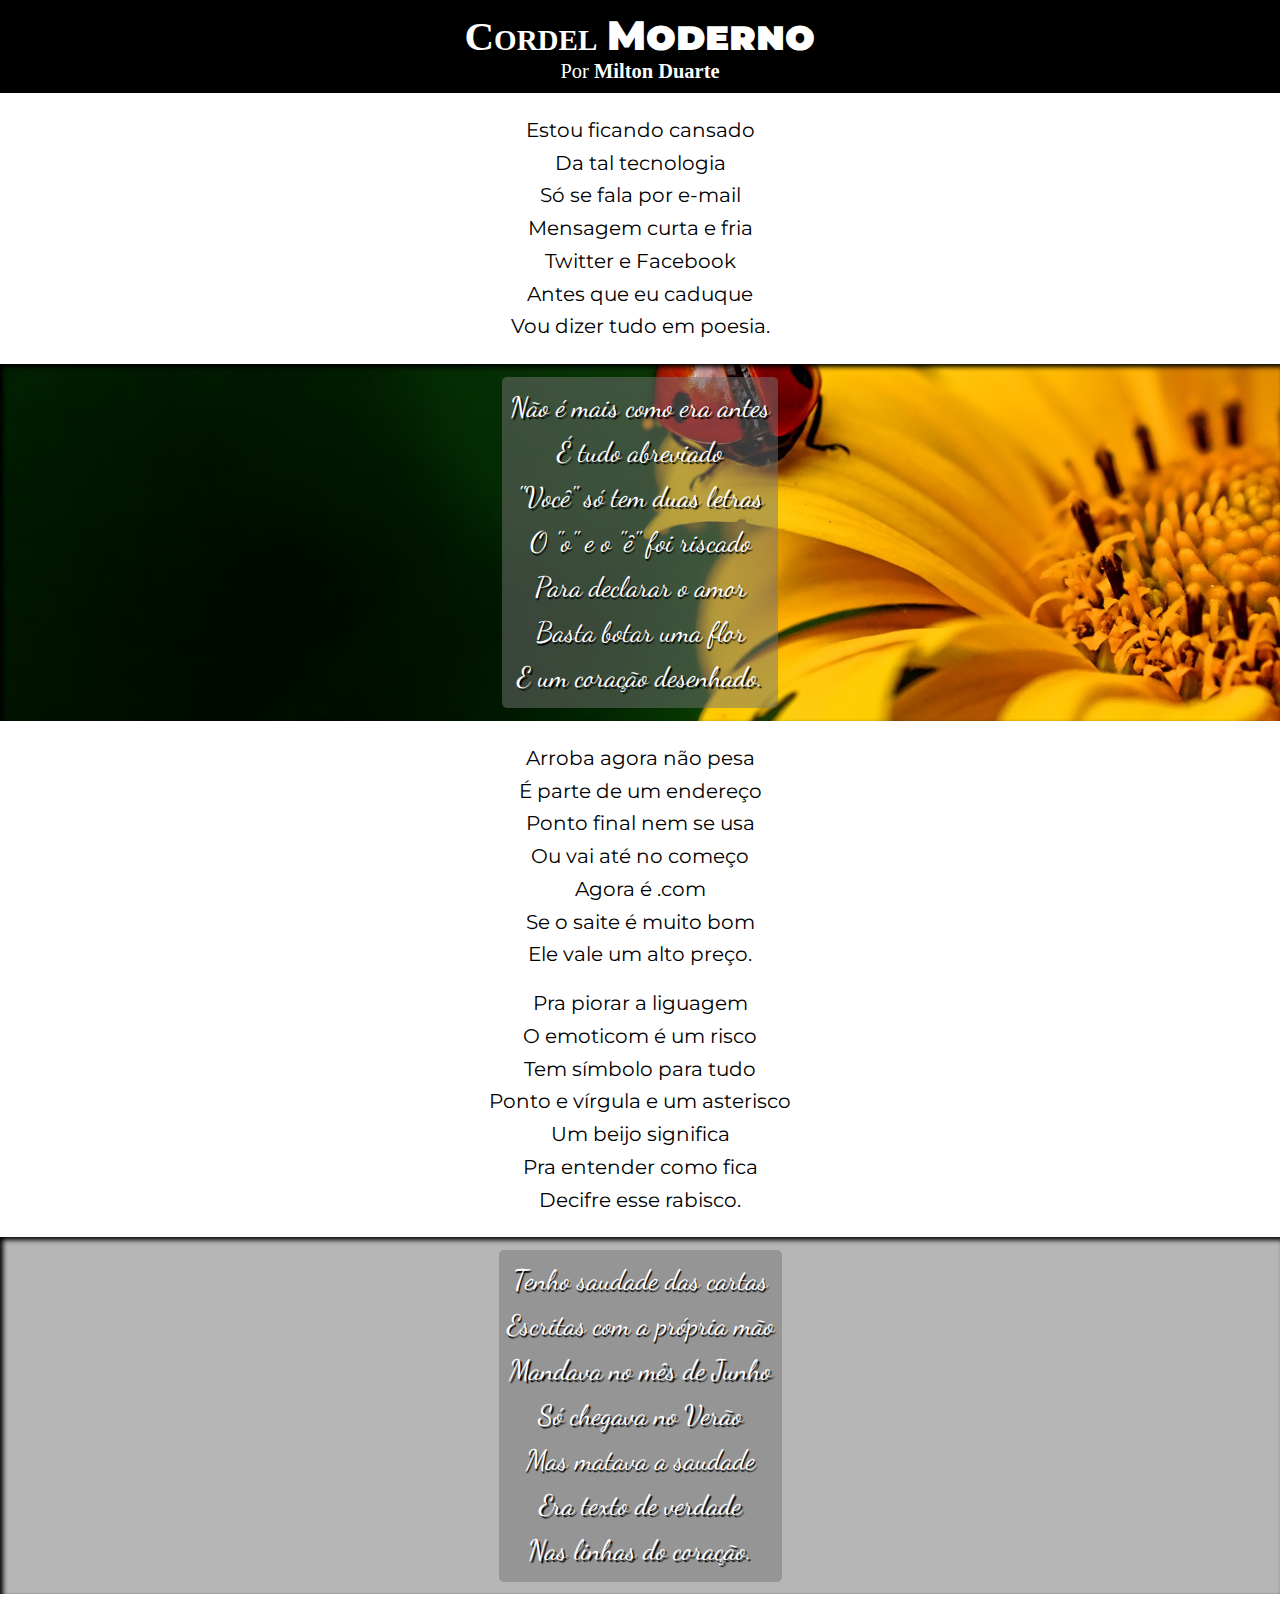
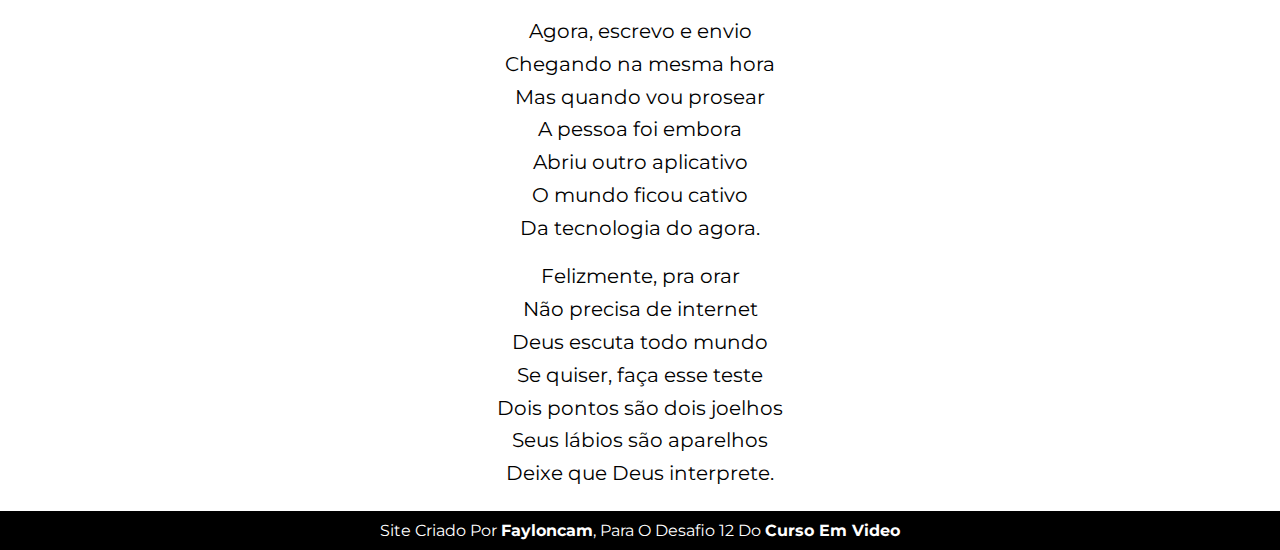
<file: Desafios/d012/index.html>
<!DOCTYPE html>
<html lang="pt-br">
<head>
    <meta charset="UTF-8">
    <meta http-equiv="X-UA-Compatible" content="IE=edge">
    <meta name="viewport" content="width=device-width, initial-scale=1.0">
    <title>Cordel</title>
    <link rel="stylesheet" href="css/style.css">
</head>
<body>
    <header>
        <h1>Cordel <strong>Moderno</strong></h1>
        <p>Por <a href="https://www.recantodasletras.com.br/poesias/3186743">Milton Duarte</a></p>
    </header>

<section class="normal">
    <p>
        Estou ficando cansado <br>
        Da tal tecnologia<br>
        Só se fala por e-mail<br>
        Mensagem curta e fria<br>
        Twitter e Facebook<br>
        Antes que eu caduque<br>
        Vou dizer tudo em poesia.
    </p>
</section>

<section class="image img1">
    <p>
        Não é mais como era antes<br>
        É tudo abreviado<br>
        "Você" só tem duas letras<br>
        O "o" e o "ê" foi riscado<br>
        Para declarar o amor<br>
        Basta botar uma flor<br>
        E um coração desenhado.
    </p>
</section>

<section class="normal">
    <p>
        Arroba agora não pesa<br>
        É parte de um endereço<br>
        Ponto final nem se usa<br>
        Ou vai até no começo<br>
        Agora é .com<br>
        Se o saite é muito bom<br>
        Ele vale um alto preço.
    </p>
    
    <p>
        Pra piorar a liguagem<br>
        O emoticom é um risco<br>
        Tem símbolo para tudo<br>
        Ponto e vírgula e um asterisco<br>
        Um beijo significa<br>
        Pra entender como fica<br>
        Decifre esse rabisco.
    </p>
</section>

<section class="image img2">
    <p>
        Tenho saudade das cartas<br>
        Escritas com a própria mão<br>
        Mandava no mês de Junho<br>
        Só chegava no Verão<br>
        Mas matava a saudade<br>
        Era texto de verdade<br>
        Nas linhas do coração.
    </p>
</section>

<section class="normal">
    <p>
        Agora, escrevo e envio<br>
        Chegando na mesma hora<br>
        Mas quando vou prosear<br>
        A pessoa foi embora<br>
        Abriu outro aplicativo<br>
        O mundo ficou cativo<br>
        Da tecnologia do agora.
    </p>
    
    <p>
        Felizmente, pra orar<br>
        Não precisa de internet<br>
        Deus escuta todo mundo<br>
        Se quiser, faça esse teste<br>
        Dois pontos são dois joelhos<br>
        Seus lábios são aparelhos<br>
        Deixe que Deus interprete.
    </p>
</section>

<footer>
    <p>Site criado por <strong>fayloncam</strong>, para o desafio 12 do <a href="https://www.youtube.com/cursoemvideo">Curso em Video</a></p>
</footer>
</body>
</html>
</file>
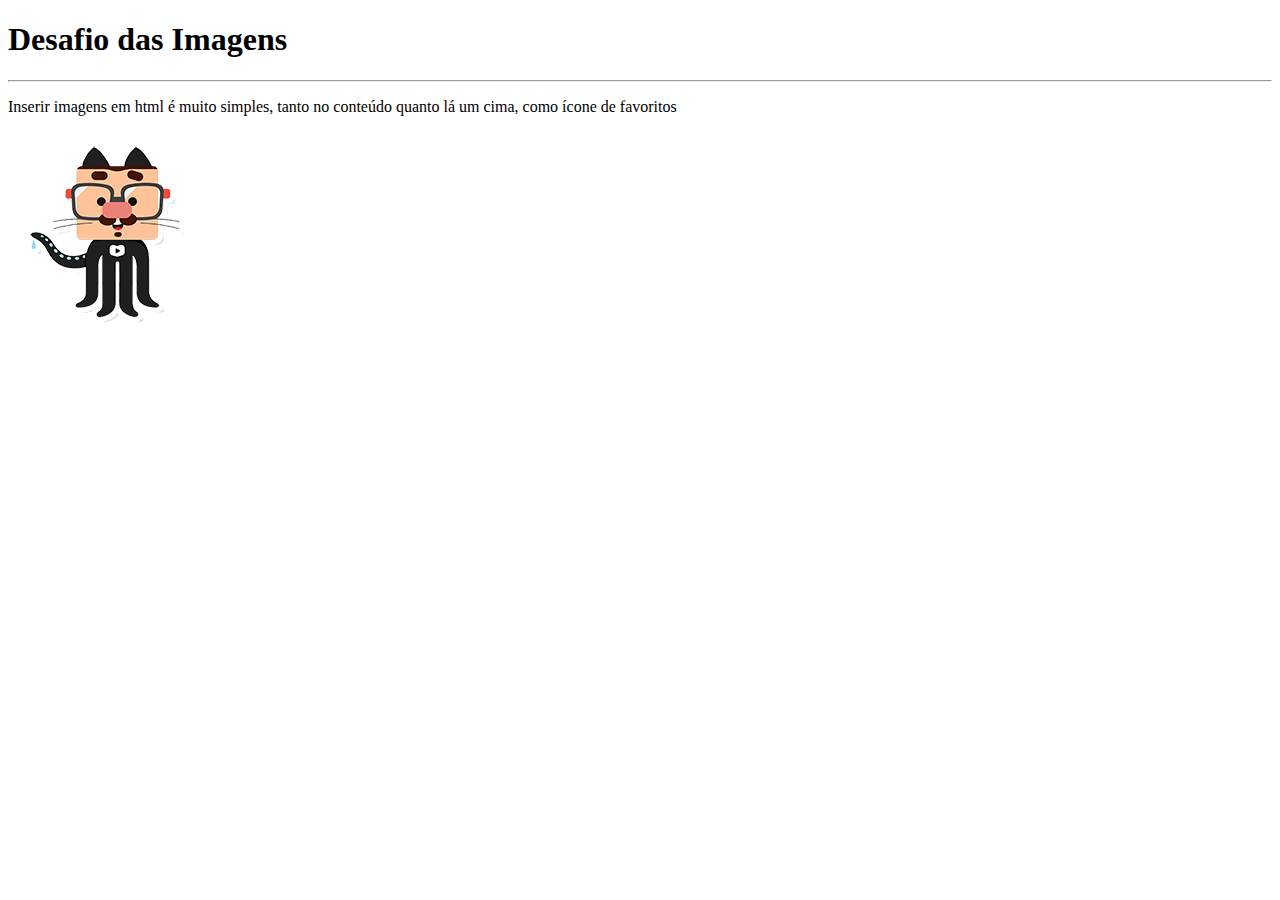
<file: exercicios/Desafios/index.html>
<!DOCTYPE html>
<html lang="en">
<head>
    <meta charset="UTF-8">
    <meta http-equiv="X-UA-Compatible" content="IE=edge">
    <meta name="viewport" content="width=device-width, initial-scale=1.0">
    <link rel="shortcut icon" href="favicon.ico" type="image/x-icon">
    <title>Desafio Imagens</title>
</head>
<body>
    <h1>Desafio das Imagens</h1>
    <hr>
    <p>Inserir imagens em html é muito simples, tanto no conteúdo quanto lá um cima, como ícone de favoritos</p>
    <img src="github-m.png" alt="Polvo Gustavo Guanabara">    
</body>
</html>
</file>
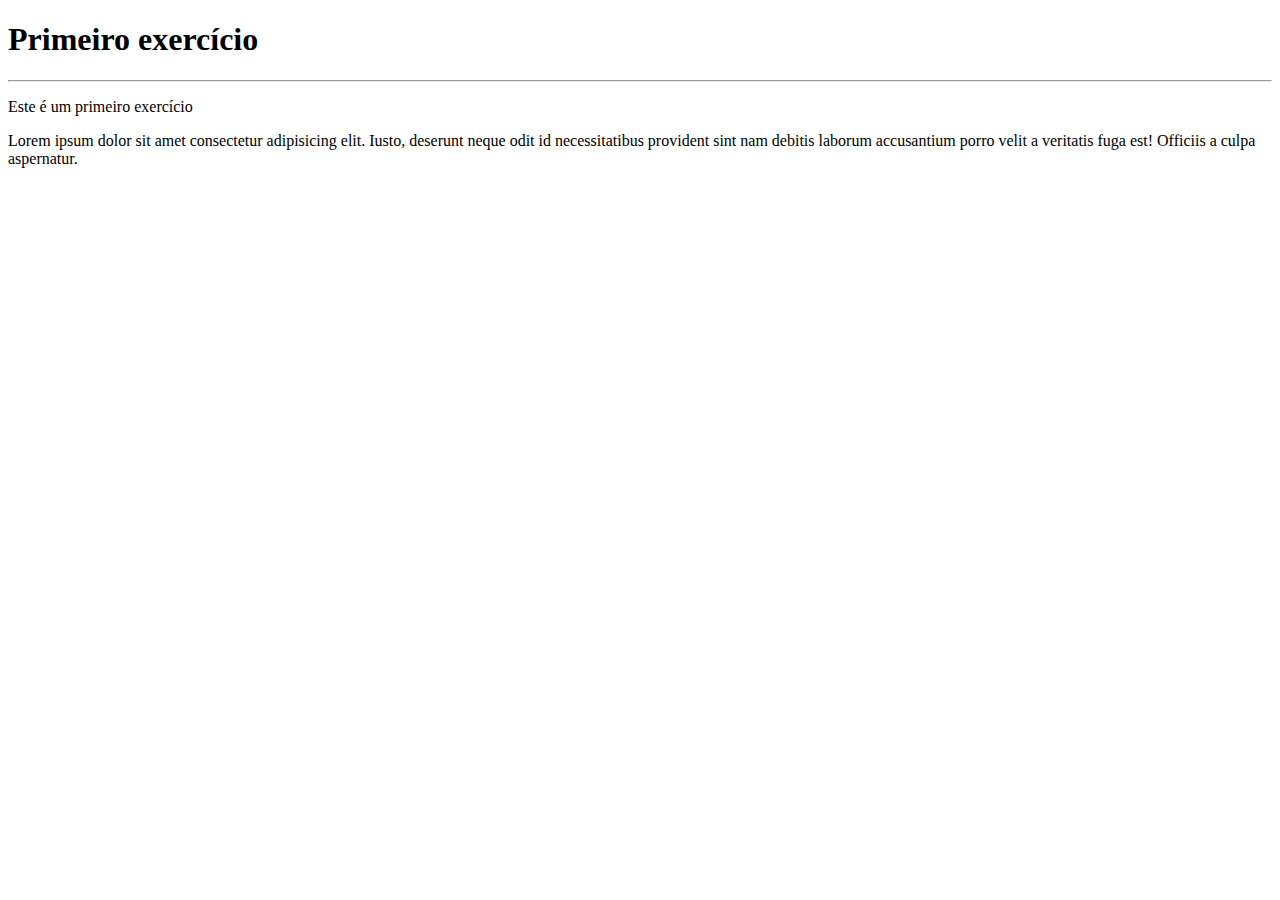
<file: exercicios/ex001/index.html>
<!DOCTYPE html>
<html lang="pt-br">
<head>
    <meta charset="UTF-8">
    <meta http-equiv="X-UA-Compatible" content="IE=edge">
    <meta name="viewport" content="width=device-width, initial-scale=1.0">
    <title>Exercicío 001</title>
</head>
<body>
    <h1>Primeiro exercício</h1>
    <hr>
    <p>Este é um primeiro exercício</p>
    <p>Lorem ipsum dolor sit amet consectetur adipisicing elit. Iusto, deserunt neque odit id necessitatibus provident sint nam debitis laborum accusantium porro velit a veritatis fuga est! Officiis a culpa aspernatur.</p>
</body>
</html>
</file>
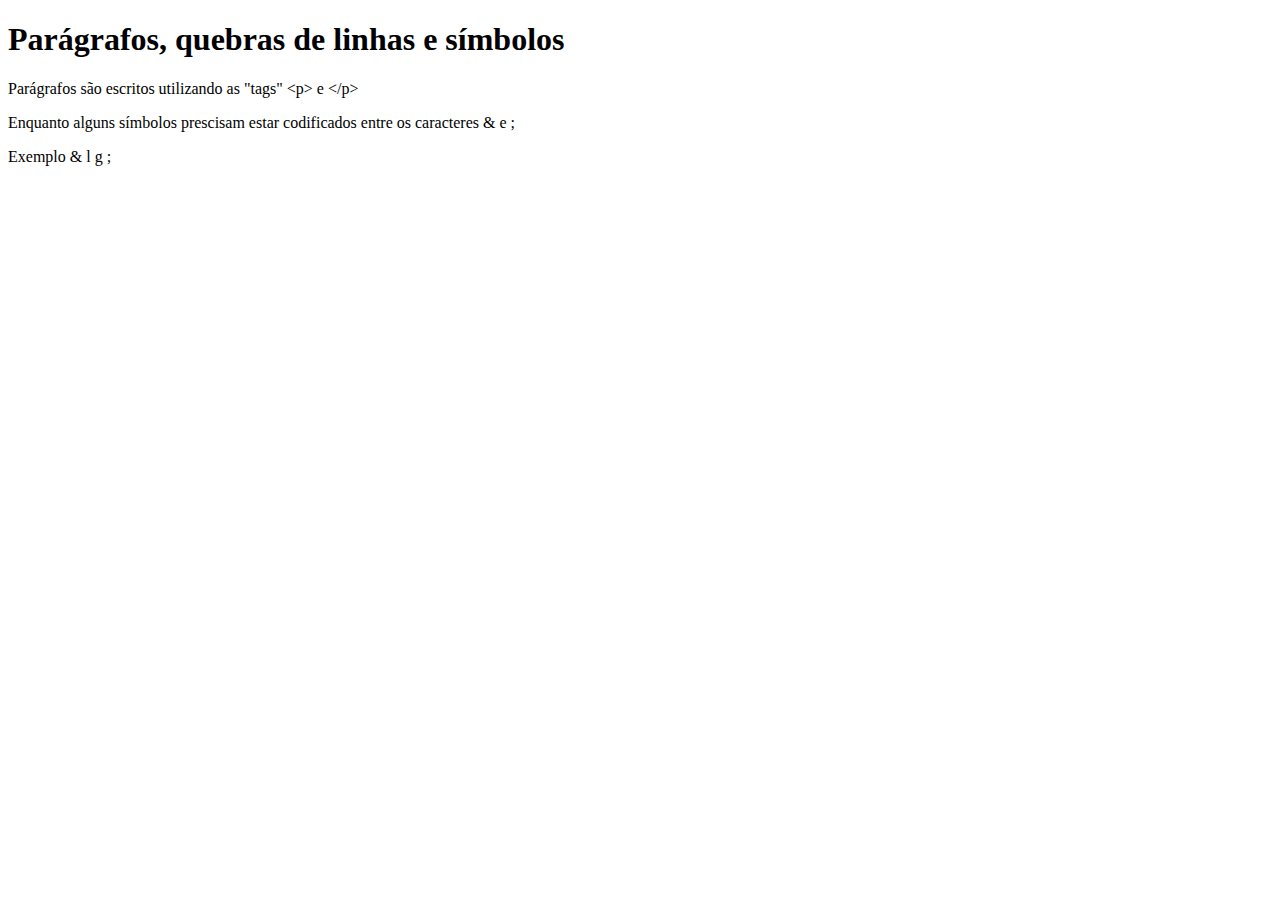
<file: exercicios/ex002/index.html>
<!DOCTYPE html>
<html lang="en">
<head>
    <meta charset="UTF-8">
    <meta http-equiv="X-UA-Compatible" content="IE=edge">
    <meta name="viewport" content="width=device-width, initial-scale=1.0">
    <title>Parágrafos e quebras</title>
</head>
<body>
    <h1>Parágrafos, quebras de linhas e símbolos</h1>
    <p>Parágrafos são escritos utilizando as "tags" &lt;p&gt; e &lt;/p&gt;</p>
    <p>Enquanto alguns símbolos prescisam estar codificados entre os caracteres & e ;</p>
    <p>Exemplo & l g ;</p> 
</body>
</html>
</file>
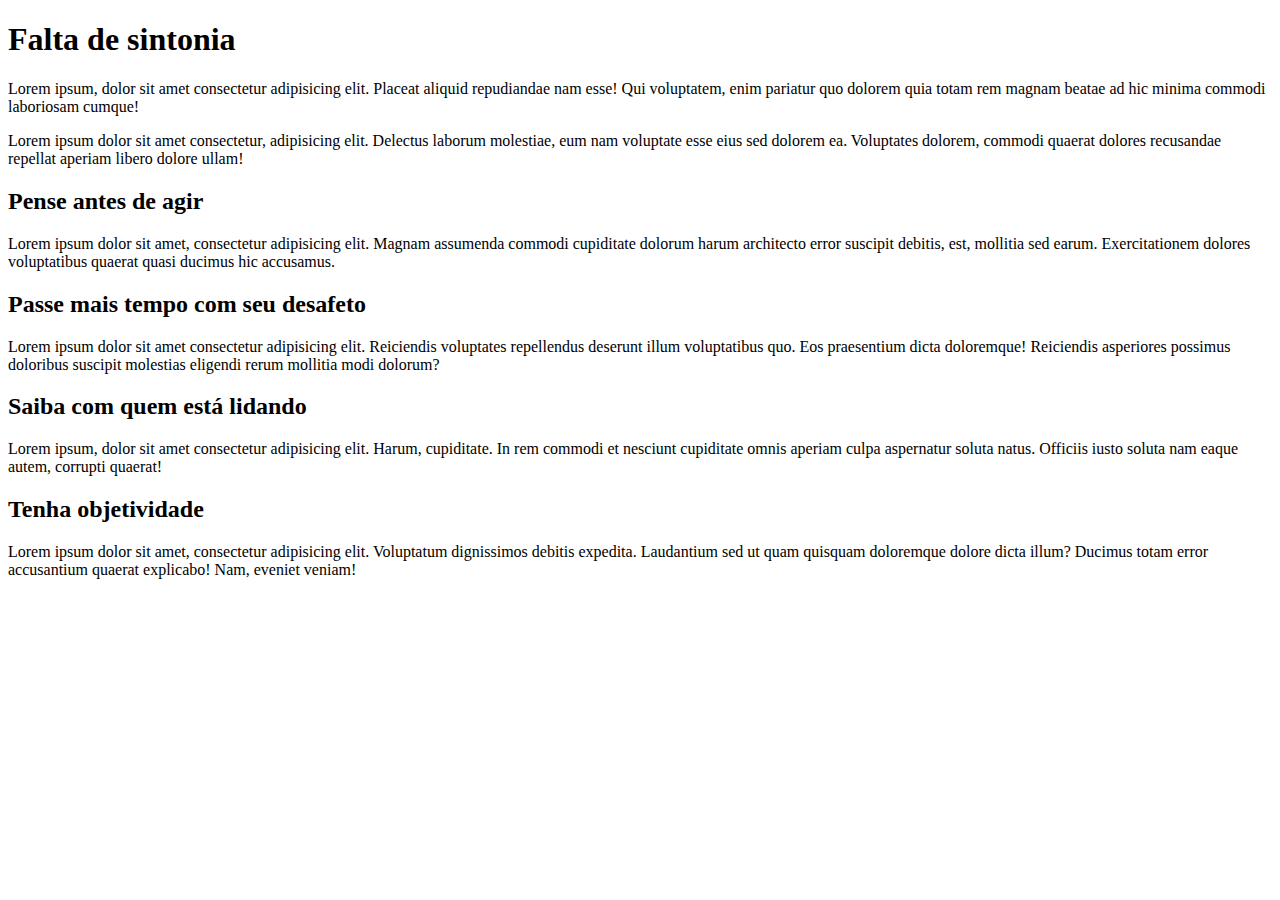
<file: exercicios/ex006/index.html>
<!DOCTYPE html>
<html lang="pt-br">
<head>
    <meta charset="UTF-8">
    <meta http-equiv="X-UA-Compatible" content="IE=edge">
    <meta name="viewport" content="width=device-width, initial-scale=1.0">
    <title>Exercício Titulos e Subtítulos</title>
</head>
<body>
    <h1>Falta de sintonia</h1>
    <p class="destaque">Lorem ipsum, dolor sit amet consectetur adipisicing elit. Placeat aliquid repudiandae nam esse! Qui voluptatem, enim pariatur quo dolorem quia totam rem magnam beatae ad hic minima commodi laboriosam cumque!</p>
    <p>Lorem ipsum dolor sit amet consectetur, adipisicing elit. Delectus laborum molestiae, eum nam voluptate esse eius sed dolorem ea. Voluptates dolorem, commodi quaerat dolores recusandae repellat aperiam libero dolore ullam!</p>
    <h2>Pense antes de agir</h2>
    <p>Lorem ipsum dolor sit amet, consectetur adipisicing elit. Magnam assumenda commodi cupiditate dolorum harum architecto error suscipit debitis, est, mollitia sed earum. Exercitationem dolores voluptatibus quaerat quasi ducimus hic accusamus.</p>
    <h2>Passe mais tempo com seu desafeto</h2>
    <p>Lorem ipsum dolor sit amet consectetur adipisicing elit. Reiciendis voluptates repellendus deserunt illum voluptatibus quo. Eos praesentium dicta doloremque! Reiciendis asperiores possimus doloribus suscipit molestias eligendi rerum mollitia modi dolorum?</p>
    <h2>Saiba com quem está lidando</h2>
    <p>Lorem ipsum, dolor sit amet consectetur adipisicing elit. Harum, cupiditate. In rem commodi et nesciunt cupiditate omnis aperiam culpa aspernatur soluta natus. Officiis iusto soluta nam eaque autem, corrupti quaerat!</p>
    <h2>Tenha objetividade</h2>
    <p>Lorem ipsum dolor sit amet, consectetur adipisicing elit. Voluptatum dignissimos debitis expedita. Laudantium sed ut quam quisquam doloremque dolore dicta illum? Ducimus totam error accusantium quaerat explicabo! Nam, eveniet veniam!</p>
</body>
</html>
</file>
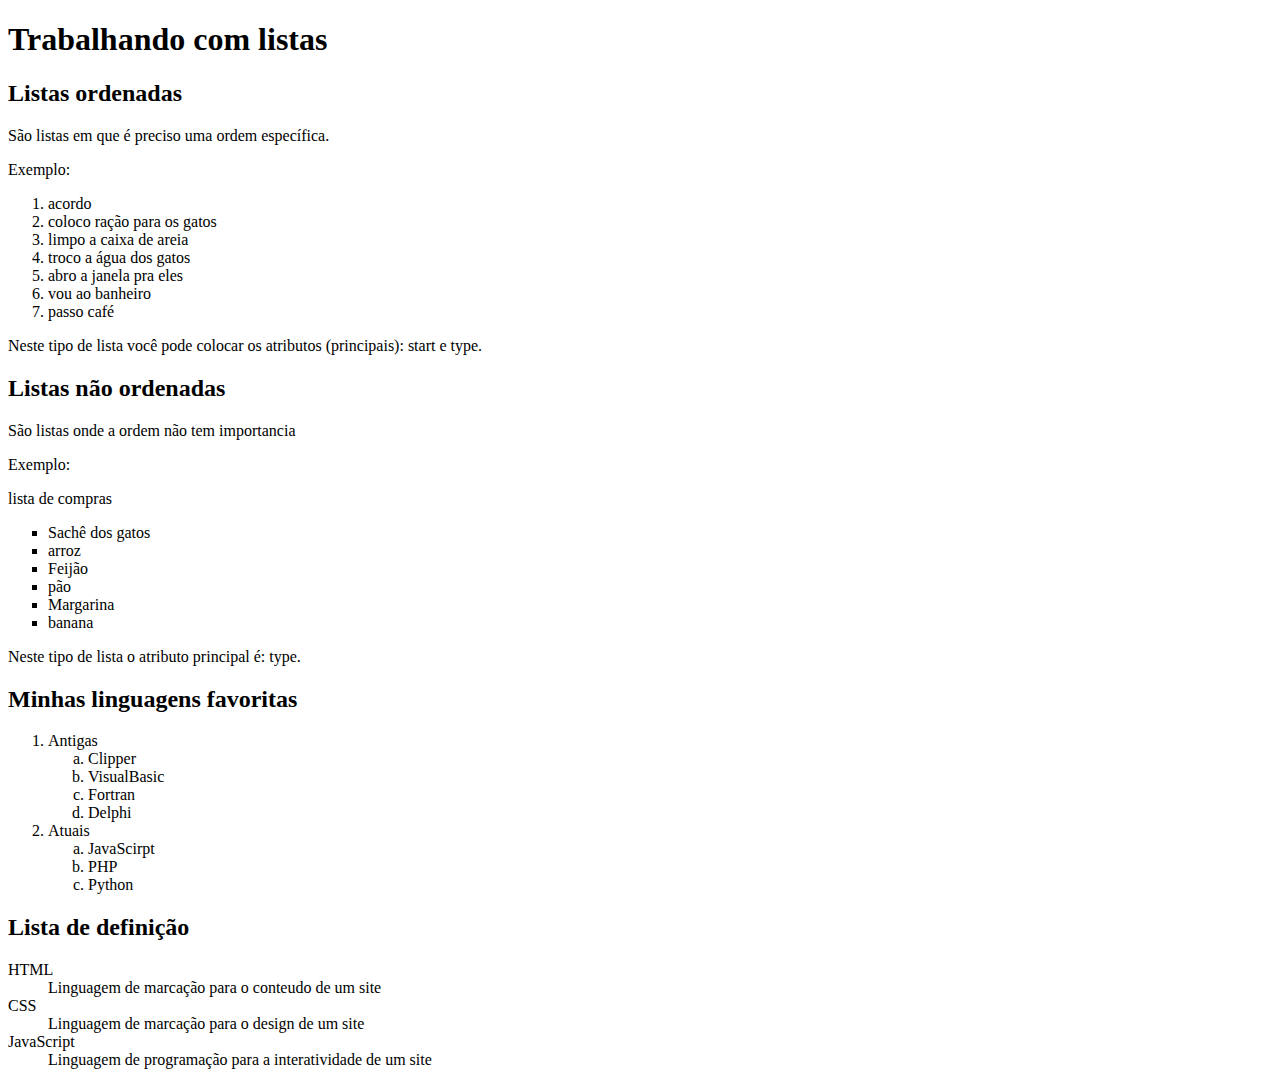
<file: exercicios/ex009/index.html>
<!DOCTYPE html>
<html lang="pt-br">
<head>
    <meta charset="UTF-8">
    <meta http-equiv="X-UA-Compatible" content="IE=edge">
    <meta name="viewport" content="width=device-width, initial-scale=1.0">
    <title>Listas em HTML5</title>
</head>
<body>
    <h1>Trabalhando com listas</h1>
    <h2>Listas ordenadas</h2>
    <p>São listas em que é preciso uma ordem específica.</p>
    <p>Exemplo:</p>
    <ol>
        <li>acordo</li>
        <li>coloco ração para os gatos</li>
        <li>limpo a caixa de areia</li>
        <li>troco a água dos gatos</li>
        <li>abro a janela pra eles</li>
        <li>vou ao banheiro</li>
        <li>passo café</li>
    </ol>
    <p>Neste tipo de lista você pode colocar os atributos (principais): start e type.</p>
    <h2>Listas não ordenadas</h2>
    <p>São listas onde a ordem não tem importancia</p>
    <p>Exemplo:</p>
    <p>lista de compras</p>
    <ul type="square">
        <li>Sachê dos gatos</li>
        <li>arroz</li>
        <li>Feijão</li>
        <li>pão</li>
        <li>Margarina</li>
        <li>banana</li>
    </ul>
    <p>Neste tipo de lista o atributo principal é: type.</p>
    <h2>Minhas linguagens favoritas</h2>
    <OL>
        <li>Antigas</li>
        <ol type="a">
            <li>Clipper</li>
            <li>VisualBasic</li>
            <li>Fortran</li>
            <li>Delphi</li>
        </ol>
        <li>Atuais</li>
        <ol type="a">
            <li>JavaScirpt</li>
            <li>PHP</li>
            <li>Python</li>
        </ol>
    </OL>
    <h2>Lista de definição</h2>
    <dl>
        <dt>HTML</dt>
        <dd>Linguagem de marcação para o conteudo de um site</dd>
        <dt>CSS</dt>    
        <dd>Linguagem de marcação para o design de um site</dd>
        <dt>JavaScript</dt>
        <dd>Linguagem de programação para a interatividade de um site</dd>
    </dl>

</body>
</html>
</file>
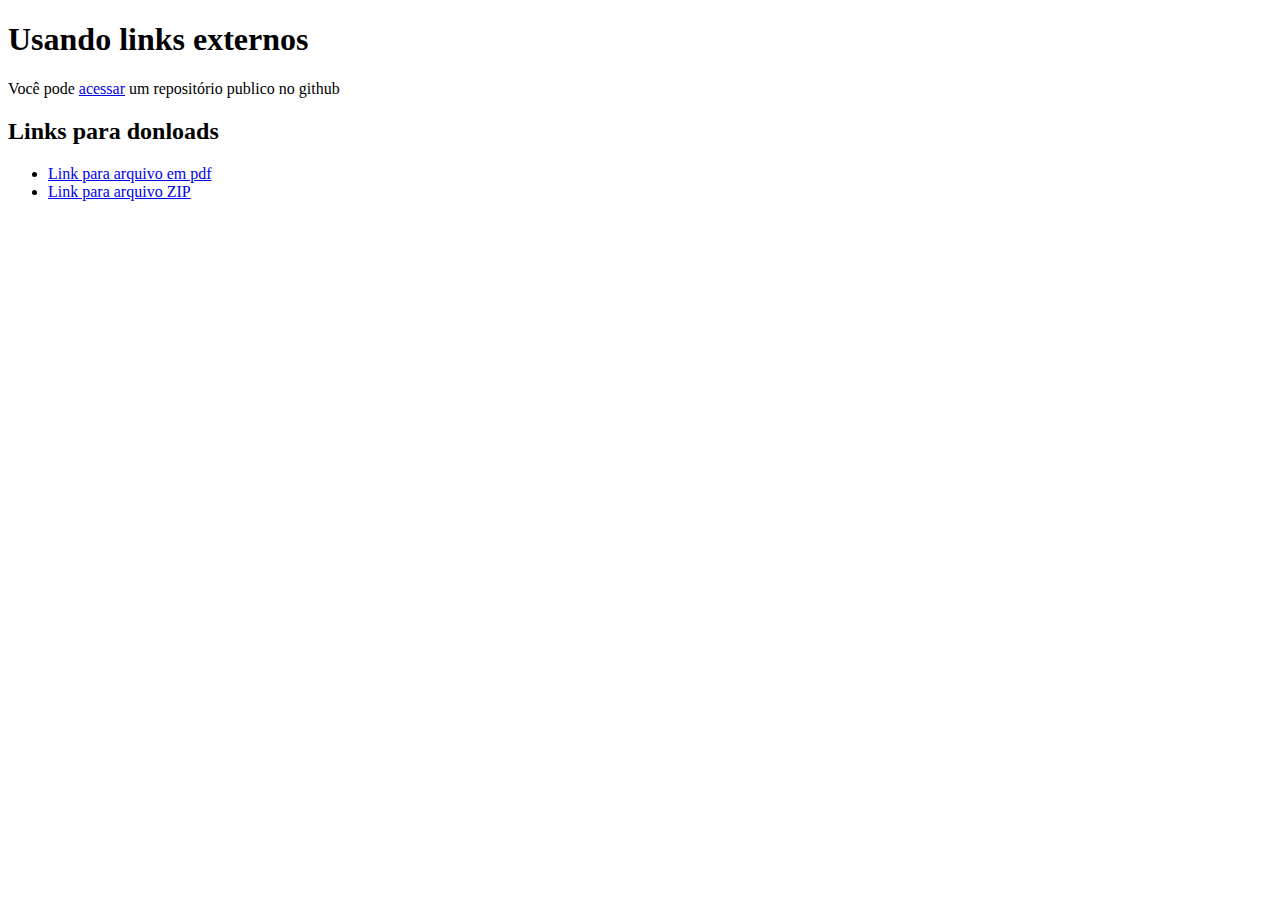
<file: exercicios/ex010/index.html>
<!DOCTYPE html>
<html lang="pt-br">
<head>
    <meta charset="UTF-8">
    <meta http-equiv="X-UA-Compatible" content="IE=edge">
    <meta name="viewport" content="width=device-width, initial-scale=1.0">
    <title>hiperlinks</title>
</head>
<body>
    <h1>Usando links externos</h1>
    <p>Você pode <a href="https://gustavoguanabara.github.io" rel="external" target="_blank">acessar</a> um repositório publico no github</p>
    <h2>Links para donloads</h2>
    <ul>
        <li><a href="#">Link para arquivo em pdf</a></li>
        <li><a href="#">Link para arquivo ZIP</a></li>
    </ul>
</body>
</html>
</file>
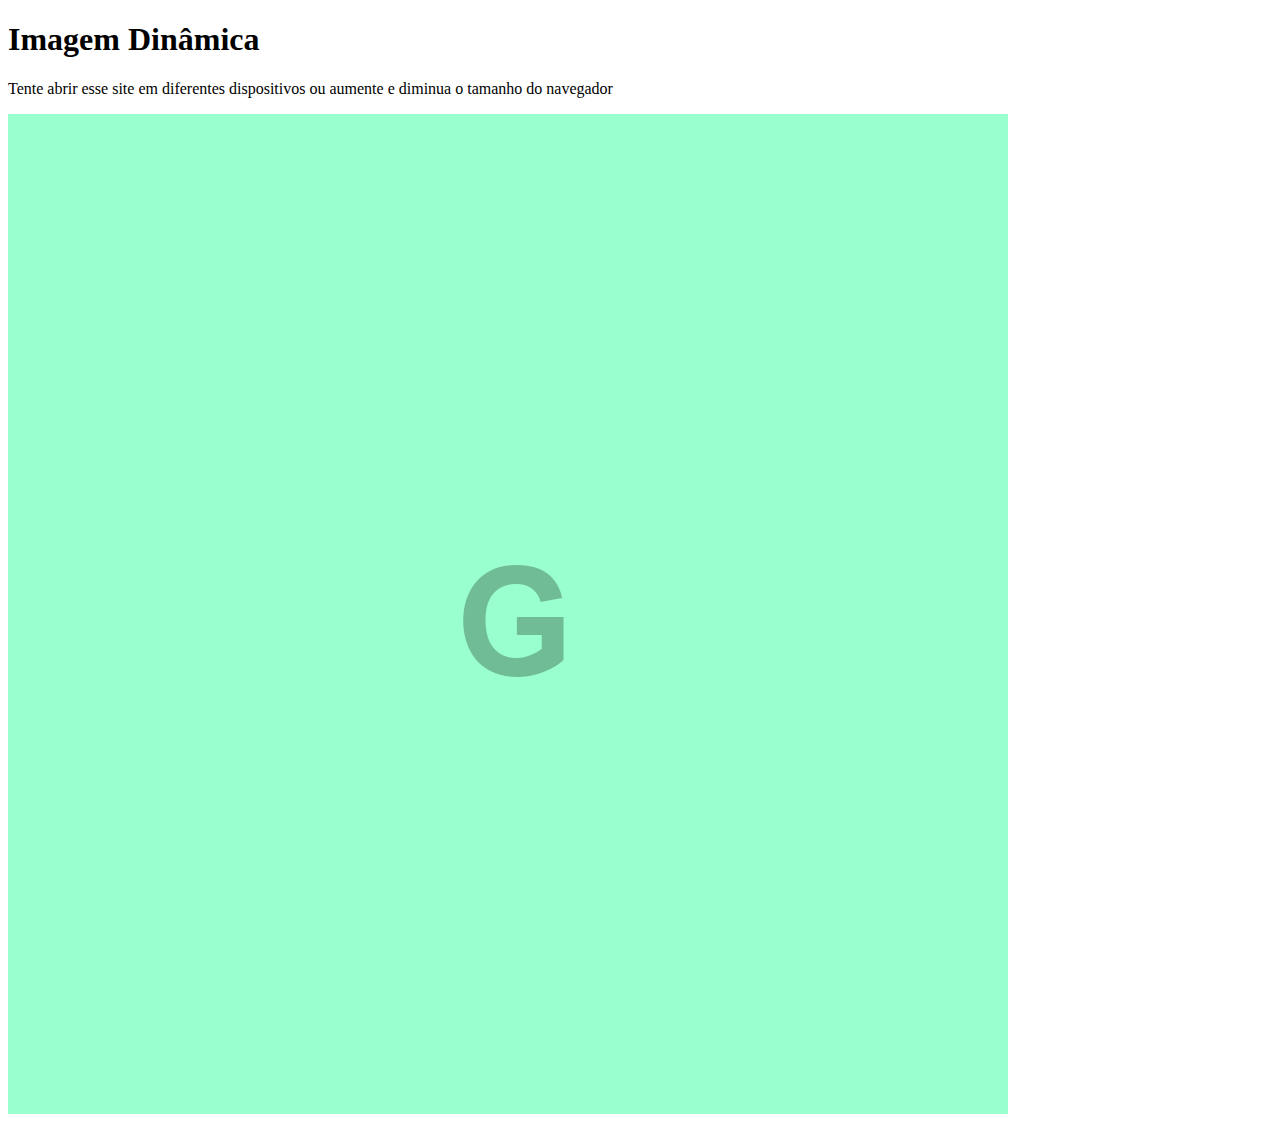
<file: exercicios/ex011/index.html>
<!DOCTYPE html>
<html lang="pt-br">
<head>
    <meta charset="UTF-8">
    <meta http-equiv="X-UA-Compatible" content="IE=edge">
    <meta name="viewport" content="width=device-width, initial-scale=1.0">
    <title>Mídias em HTML5</title>
</head>
<body>
    <h1>Imagem Dinâmica</h1>
    <p>Tente abrir esse site em diferentes dispositivos ou aumente e diminua o tamanho do navegador</p>
    <picture>
        <source media="(max-width: 750px)" srcset="img/foto-p.png" type="image/png">
        <source media="(max-width: 1050px)" srcset="img/foto-m.png" type="image/png">
        <img src="img/foto-g.png" alt="Imagem flexível grande">
    </picture>
</body>
</html>
</file>
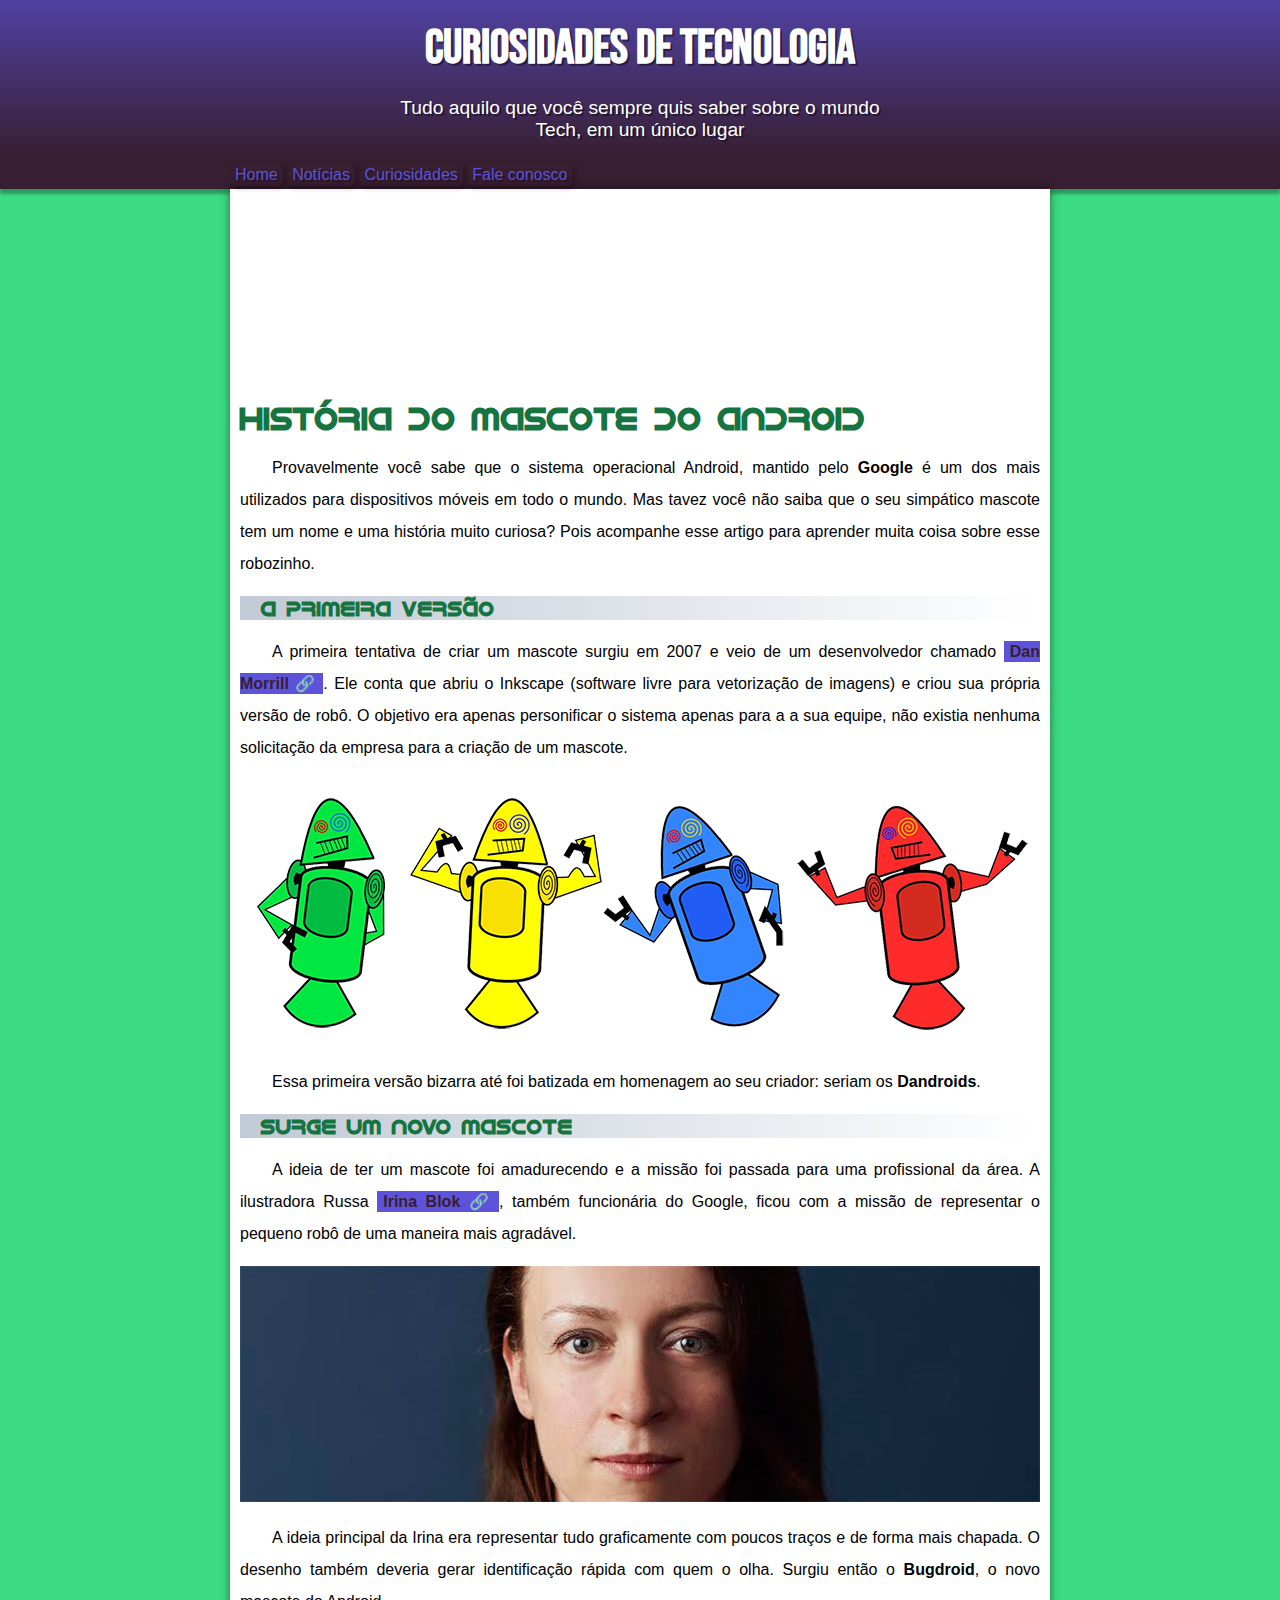
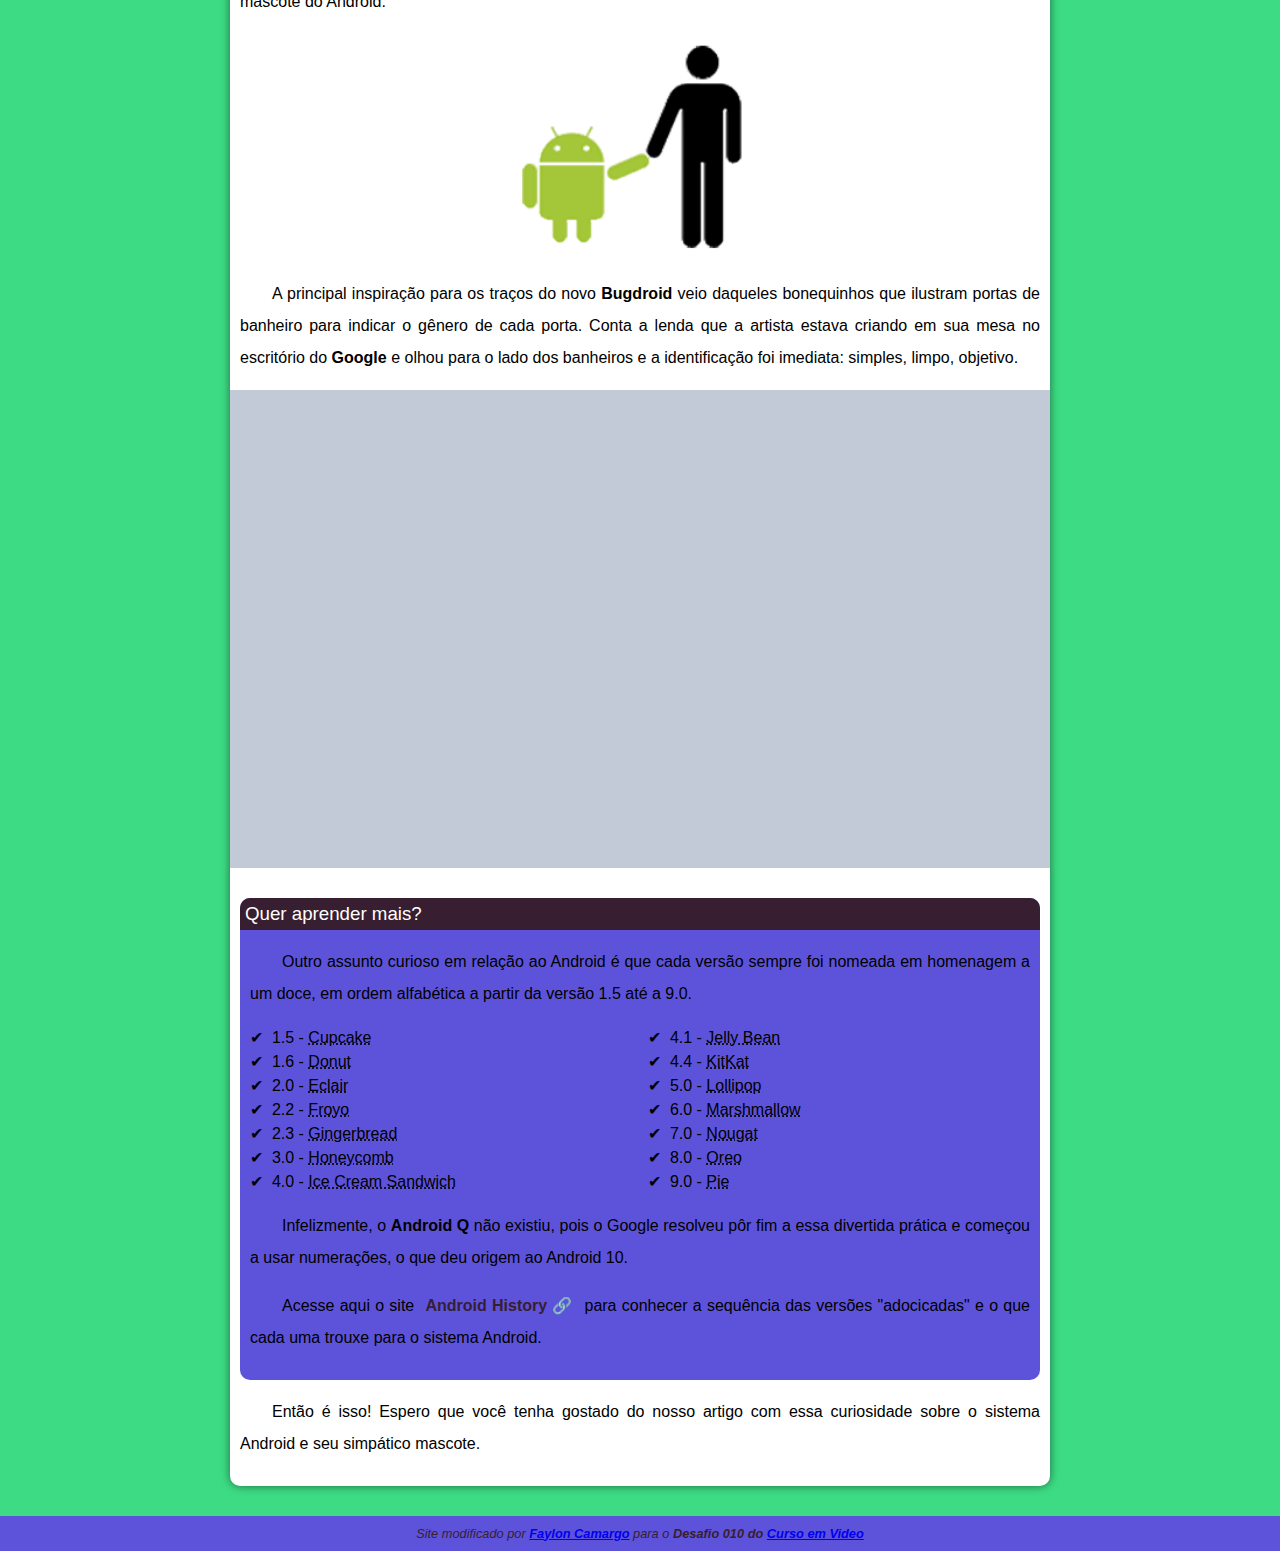
<file: Desafios/d010/desafio010.html>
<!DOCTYPE html>
<html lang="pt-br">
<head>
    <meta charset="UTF-8">
    <meta http-equiv="X-UA-Compatible" content="IE=edge">
    <meta name="viewport" content="width=device-width, initial-scale=1.0">
    <title>Desafio 010</title>
</head>
<link rel="stylesheet" href="estilos/style.css">
<link rel="shortcut icon" href="imagens/favicon.ico" type="image/x-icon">
<body>
    <div id="header">
        <header>
            <h1>CURIOSIDADES DE TECNOLOGIA</h1>
            <P>Tudo aquilo que você sempre quis saber sobre o mundo Tech, em um único lugar</P>
        </header>
        <nav>
            <div>
                <a href="#">Home</a>
                <a href="#">Notícias</a>
                <a href="#">Curiosidades</a>
                <a href="#">Fale conosco</a>
            </div>
        </nav>
    </div>
    <main>
        <article>
            <h1>HISTÓRIA DO MASCOTE DO ANDROID</h1>
            <P>Provavelmente você sabe que o sistema operacional Android, mantido pelo <strong>Google</strong> é um dos mais utilizados para dispositivos móveis em todo o mundo. Mas tavez você não saiba que o seu simpático mascote tem um nome e uma história muito curiosa? Pois acompanhe esse artigo para aprender muita coisa sobre esse robozinho.</P>
            <h2>A primeira versão</h2>
            <p>A primeira tentativa de criar um mascote surgiu em 2007 e veio de um desenvolvedor chamado <a class='externo' href="https://androidcommunity.com/dan-morrill-shows-us-the-android-mascot-that-almost-was-20130103/" target='_blank' rel='nofollow'>Dan Morrill</a>. Ele conta que abriu o Inkscape (software livre para vetorização de imagens) e criou sua própria versão de robô. O objetivo era apenas personificar o sistema apenas para a a sua equipe, não existia nenhuma solicitação da empresa para a criação de um mascote.</p>
            <picture>
                <source media="(max-width: 600px )" srcset="imagens/dan-droids-pq.png" type="image/png">
                <img src="imagens/dan-droids.png" alt="Primeiro mascote do Android">
            </picture>
            <p>Essa primeira versão bizarra até foi batizada em homenagem ao seu criador: seriam os <strong>Dandroids</strong>.</p>
            <h2>Surge um novo mascote</h2>
            <p>A ideia de ter um mascote foi amadurecendo e a missão foi passada para uma profissional da área. A ilustradora Russa <a class="externo" href="https://www.irinablok.com/" target='_blank' rel='external'>Irina Blok</a>, também funcionária do Google, ficou com a missão de representar o pequeno robô de uma maneira mais agradável.</p>
            <picture>
                <source media="(max-width: 600px )" srcset="imagens/irina-blok-pq.jpg" type="image/jpg">
                <img src="imagens/irina-blok.jpg" alt="Rosto de Irina Blok (criadora do robozinho do Android)">
            </picture>
            <p>A ideia principal da Irina era representar tudo graficamente com poucos traços e de forma mais chapada. O desenho também deveria gerar identificação rápida com quem o olha. Surgiu então o <strong>Bugdroid</strong>, o novo mascote do Android.</p>
            <img src="imagens/bugdroid.png" class='pequena' alt="Robo do Android ">
            <p>A principal inspiração para os traços do novo <strong>Bugdroid</strong> veio daqueles bonequinhos que ilustram portas de banheiro para indicar o gênero de cada porta. Conta a lenda que a artista estava criando em sua mesa no escritório do <strong>Google</strong> e olhou para o lado dos banheiros e a identificação foi imediata: simples, limpo, objetivo.</p>
            <div class='video-incorporado'>
                <iframe width="560" height="315" src="https://www.youtube.com/embed/l2UDgpLz20M" title="YouTube video player" frameborder="0" allow="accelerometer; autoplay; clipboard-write; encrypted-media; gyroscope; picture-in-picture" allowfullscreen></iframe>
            </div>
            
            <aside>
                <h3>Quer aprender mais?</h3>
                <p>Outro assunto curioso em relação ao Android é que cada versão sempre foi nomeada em homenagem a um doce, em ordem alfabética a partir da versão 1.5 até a 9.0.</p>
                <ul>
                            <li>1.5 - <abbr title="Bolo no copo">Cupcake</abbr></li>
                            <li>1.6 - <abbr title="Rosquinha">Donut</abbr></li>
                            <li>2.0 - <abbr title="Carolina ou Bomba">Eclair</abbr></li>
                            <li>2.2 - <abbr title="Iogurte congelado">Froyo</abbr></li>
                            <li>2.3 - <abbr title="Biscoito de gengibre">Gingerbread</abbr></li>
                            <li>3.0 - <abbr title="Favo de mel">Honeycomb</abbr></li>
                            <li>4.0 - <abbr title="Sanduíche de sorvete">Ice Cream Sandwich</abbr></li>
                            <li>4.1 - <abbr title="Jujuba">Jelly Bean</abbr></li>
                            <li>4.4 - <abbr title="KitKat">KitKat</abbr></li>
                            <li>5.0 - <abbr title="Pirulito">Lollipop</abbr></li>
                            <li>6.0 - <abbr title="Marshmallow">Marshmallow</abbr></li>
                            <li>7.0 - <abbr title="Torrone">Nougat</abbr></li>
                            <li>8.0 - <abbr title="Bolacha (não é biscoito) Bono">Oreo</abbr></li>
                            <li>9.0 - <abbr title="Torta">Pie</abbr></li>
                </ul>
                <p>Infelizmente, o <strong>Android Q</strong> não existiu, pois o Google resolveu pôr fim a essa divertida prática e começou a usar numerações, o que deu origem ao Android 10.</p>
                <p>Acesse aqui o site <a href="https://www.android.com/intl/en_nz/history/#/marshmallow" target='_blank' rel='external' class="externo">Android History</a> para conhecer a sequência das versões "adocicadas" e o que cada uma trouxe para o sistema Android.</p>
            </aside>
            
            <p>Então é isso! Espero que você tenha gostado do nosso artigo com essa curiosidade sobre o sistema Android e seu simpático mascote.</p>

        </article>
    </main>
        
    <footer>
        <address>Site modificado por <strong><a href="https://www.github.com/fayloncam" target='_blank' rel='external'>Faylon Camargo</a></strong> para o <strong>Desafio 010 do <a href="https://www.youtube.com/c/CursoemV%C3%ADdeo" target="blank" rel='external'>Curso em Video</a></strong></address>
    </footer>
    
</body>
</html>
</file>
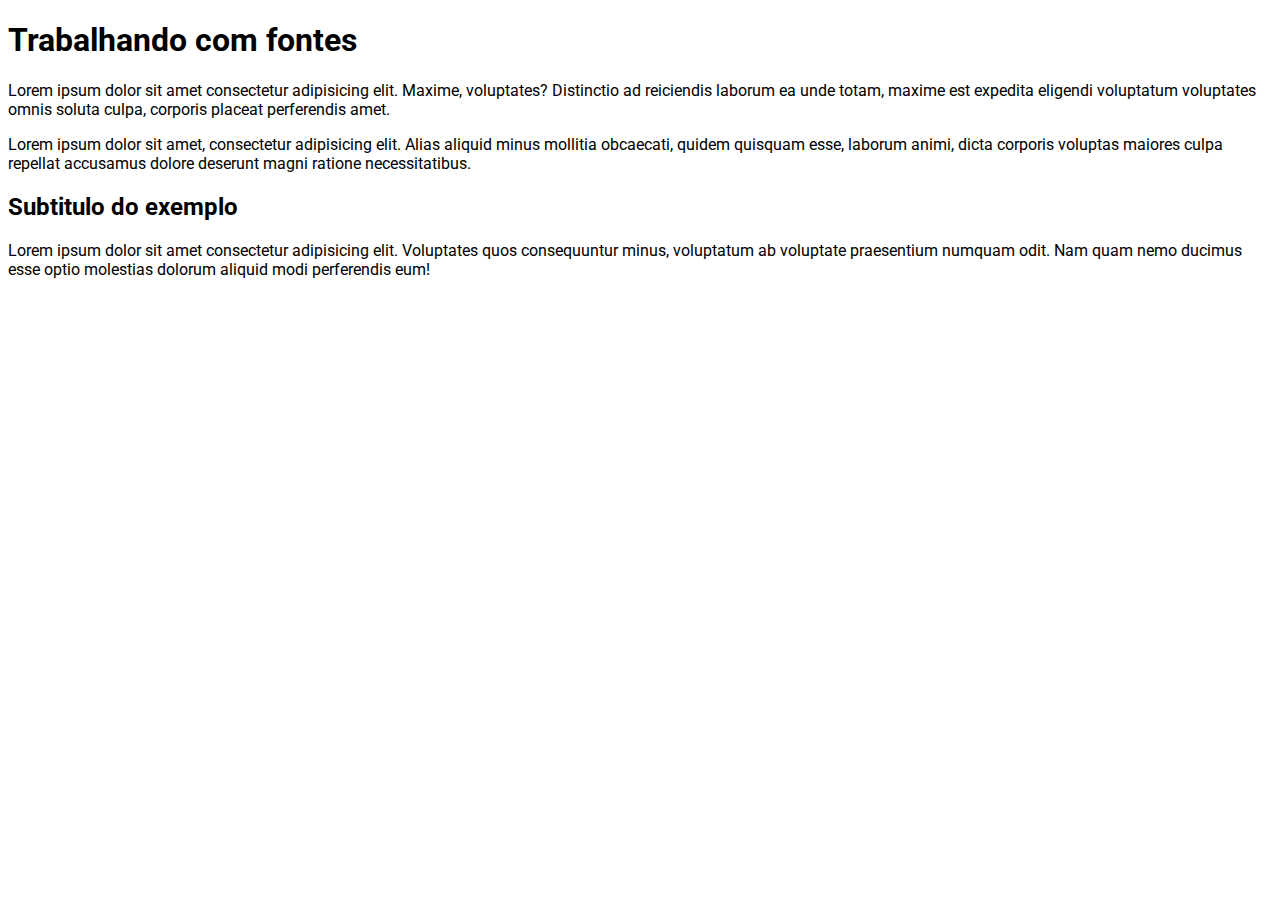
<file: exercicios/ex017/fontes.html>
<!DOCTYPE html>
<html lang="pt-br">
<head>
    <meta charset="UTF-8">
    <meta http-equiv="X-UA-Compatible" content="IE=edge">
    <meta name="viewport" content="width=device-width, initial-scale=1.0">
    <title>Fontes em CSS</title>
    <style>
        @import url('https://fonts.googleapis.com/css2?family=Roboto:ital,wght@0,100;0,300;0,400;0,500;0,700;0,900;1,100;1,300;1,400;1,500;1,700;1,900&display=swap');

        body {
            font-family: 'Courier New', Courier, monospace;
            }
        h1, h2 {
            font-family: 'Roboto';
        }
        p {
            font-family: 'Roboto';
        }
        
    </style>
</head>
<body>
    <h1>Trabalhando com fontes</h1>
    <p>Lorem ipsum dolor sit amet consectetur adipisicing elit. Maxime, voluptates? Distinctio ad reiciendis laborum ea unde totam, maxime est expedita eligendi voluptatum voluptates omnis soluta culpa, corporis placeat perferendis amet.</p>
    <p>Lorem ipsum dolor sit amet, consectetur adipisicing elit. Alias aliquid minus mollitia obcaecati, quidem quisquam esse, laborum animi, dicta corporis voluptas maiores culpa repellat accusamus dolore deserunt magni ratione necessitatibus.</p>
    <h2>Subtitulo do exemplo</h2>
    <p>Lorem ipsum dolor sit amet consectetur adipisicing elit. Voluptates quos consequuntur minus, voluptatum ab voluptate praesentium numquam odit. Nam quam nemo ducimus esse optio molestias dolorum aliquid modi perferendis eum!</p>
</body>
</html>
</file>
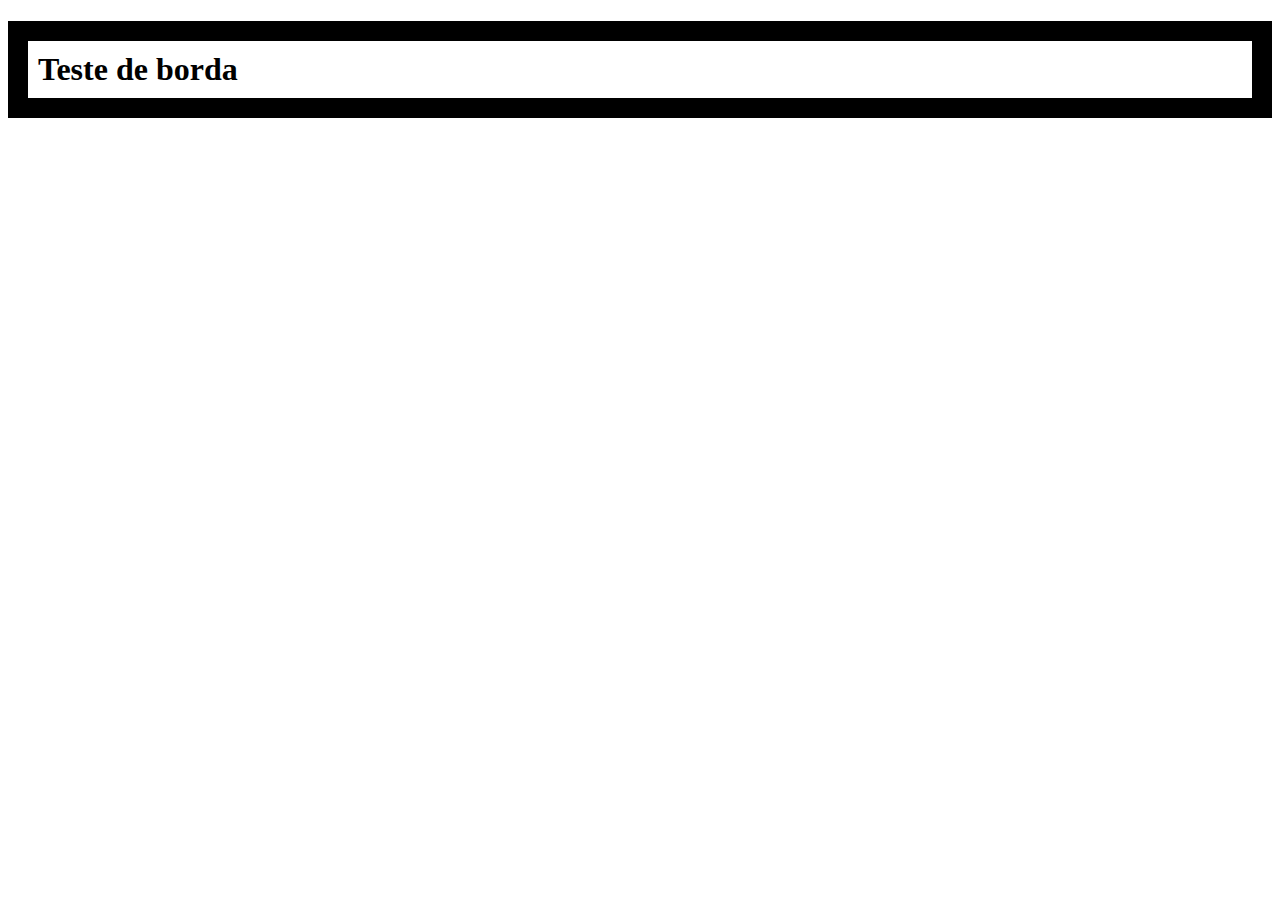
<file: exercicios/ex021/caixa03.html>
<!DOCTYPE html>
<html lang="pt-br">
<head>
    <meta charset="UTF-8">
    <meta http-equiv="X-UA-Compatible" content="IE=edge">
    <meta name="viewport" content="width=device-width, initial-scale=1.0">
    <title>Caixa 03 Bordas personalizadas</title>
    <style>
        h1 {
            border: 20px solid black;
            padding: 10px;

        }
    </style>
</head>
<body>
    <h1>Teste de borda</h1>
    
</body>
</html>
</file>
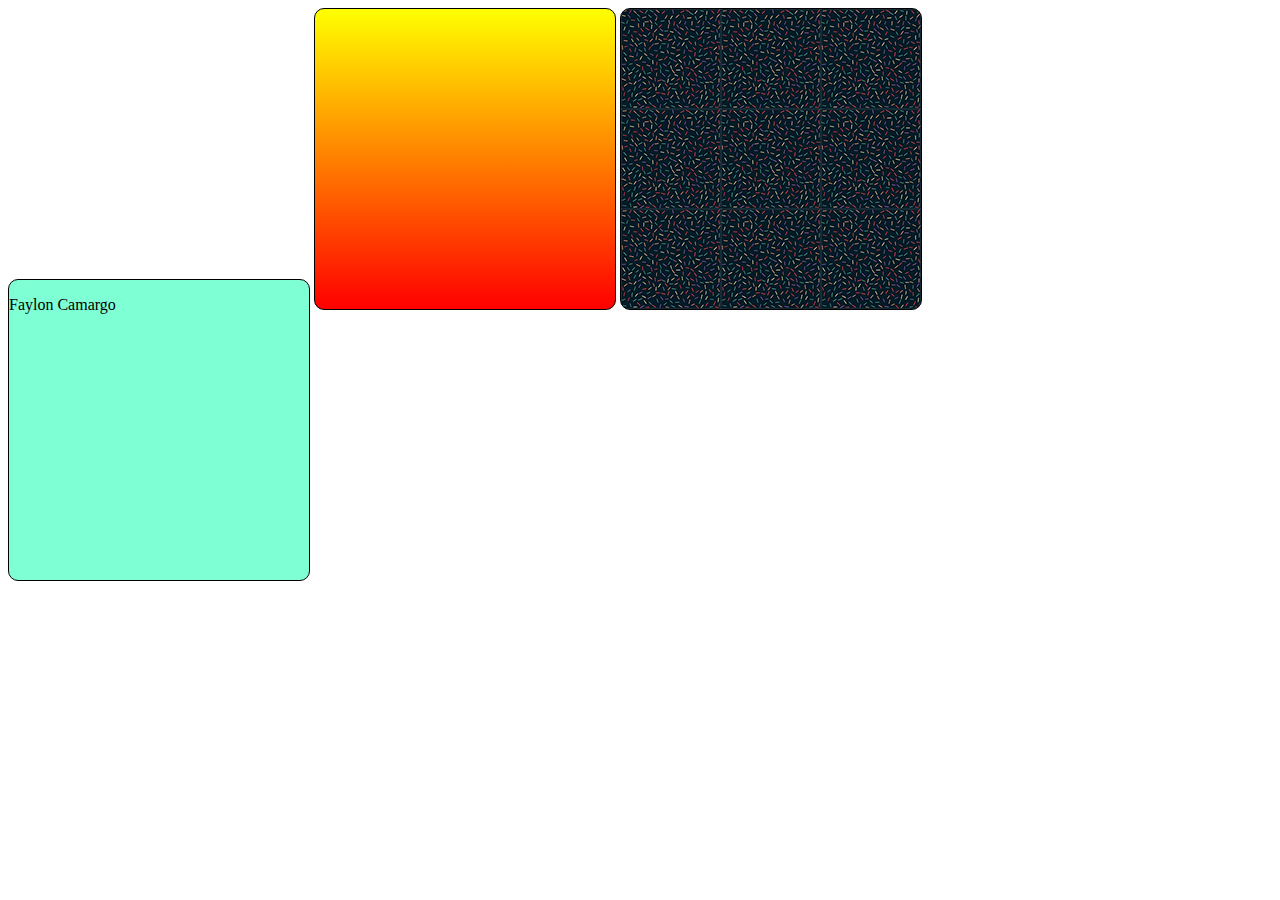
<file: exercicios/ex022/fundo001.html>
<!DOCTYPE html>
<html lang="pt-br">
<head>
    <meta charset="UTF-8">
    <meta http-equiv="X-UA-Compatible" content="IE=edge">
    <meta name="viewport" content="width=device-width, initial-scale=1.0">
    <title>Teste de imagem de fundo</title>
    <style>
        div {
            border: 1px solid black;
            width: 300px;
            height: 300px;
            border-radius: 10px;
            background-color: lightgray;
            display: inline-block;

        }

        div#q1 {
            background-color: aquamarine;
        }

        div#q2 {
            background-image: linear-gradient(to bottom, yellow, red);
        }

        div#q3 {
            background-image: url(imagens/pattern001.png);
        }
    </style>
</head>
<body>
    
    <div class="quadrado" id="q1">
        <p>Faylon Camargo</p>
    </div>
    <div class="quadrado" id="q2">

    </div>
    <div class="quadrado" id="q3">

    </div>
    
</body>
</html>
</file>
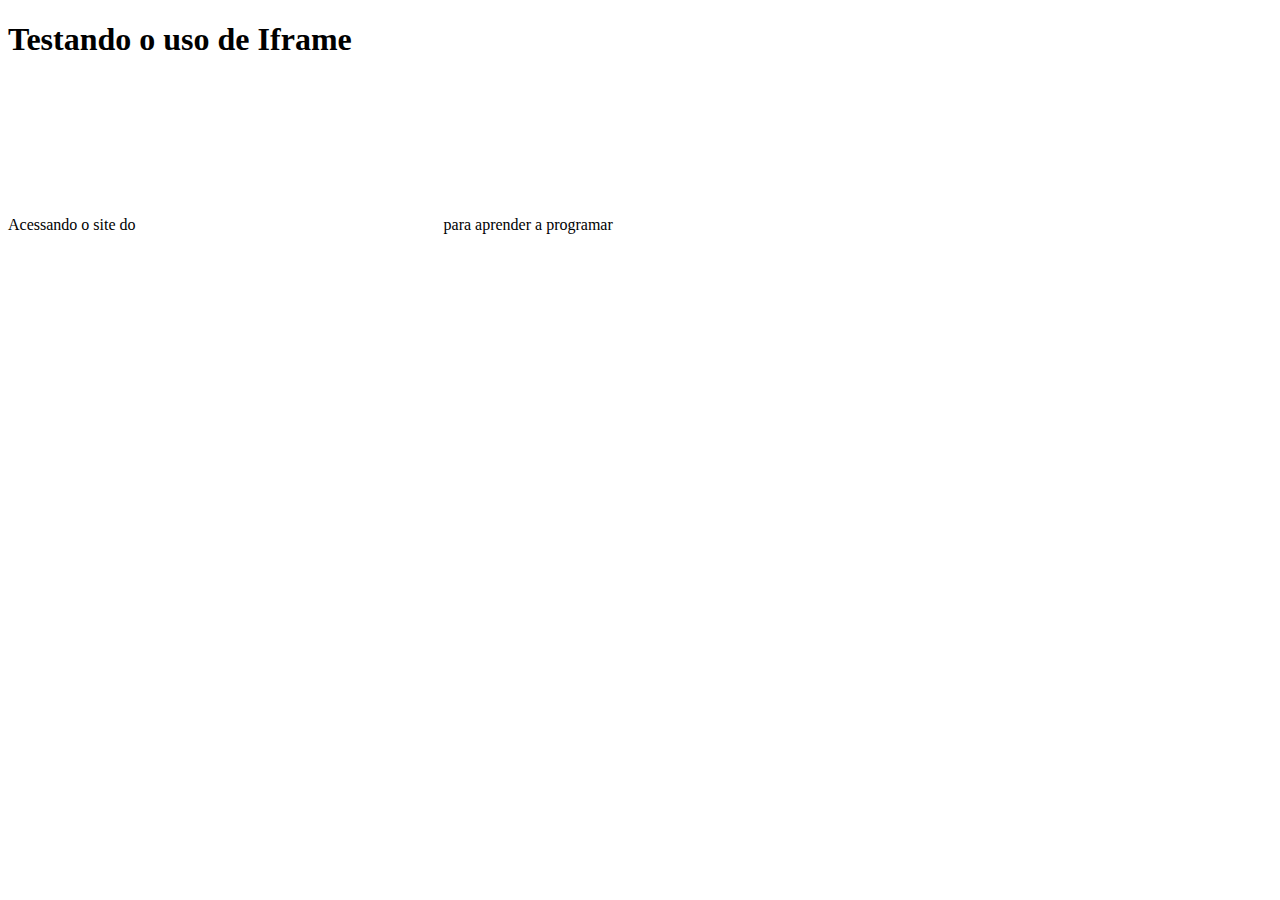
<file: exercicios/ex024/iframe.html>
<!DOCTYPE html>
<html lang="pt-br">
<head>
    <meta charset="UTF-8">
    <meta http-equiv="X-UA-Compatible" content="IE=edge">
    <meta name="viewport" content="width=device-width, initial-scale=1.0">
    <title>Estudos de Iframe</title>
</head>
<body>
    <h1>Testando o uso de Iframe</h1>
    <p>Acessando o site do
    <iframe src="https://" frameborder="0"></iframe>    
    para aprender a programar</p>
</body>
</html>
</file>
<file: Desafios/d012/css/style.css>
@charset "UTF-8";
@import url('https://fonts.googleapis.com/css2?family=Dancing+Script:wght@600&display=swap');
@import url('https://fonts.googleapis.com/css2?family=Montserrat:wght@400;700&display=swap');

* {
    margin: 0%;
    padding: 0%;
}

:root {
    --font1: 'Montserrat', sans-serif;
    --font2: 'Dancing Script', cursive;
    --font3: "Times New Roman", Times, serif;
}

body {
    display: flex;
    flex-direction: column;
    align-items: center;
    justify-content: center;
    font-family: var(--font1);

}

header {
    width: 100vw;
    text-align: center;
    background-color: black;
    font-family: var(--font3);
    color: white;
    padding: 10px;
    font-size: 1.6vw;
}

header h1 {
    font-variant: small-caps;
}

header strong {
    font-family: var(--font1);
}

header a {
    text-decoration: none;
    color: white;
    font-weight: bold;
}

a:hover {
    text-decoration: underline;
}

section {
    width: 100vw;
    text-align: center;
    padding: 1% 0%;
    line-height: 1.6em;
}

section p {
    padding: 8px;
}

section.normal {
    background-color: white;
    font-size: 1.6vw;
}

section.image {
    background-color: rgb(182, 182, 182);
    color: white;
    box-shadow: inset 3px 3px 5px black;
    background-attachment: fixed;
    font-family: var(--font2);
    font-size: 2.2vw;
}

@media only screen and (max-width: 700px) {

    header {
        font-size: 3vw;
    }
    
    section.normal {
        font-size: 5vw;
    }

    section.image{
        font-size: 8vw;
    }

}

section.image p {
    background-color: rgba(116, 116, 116, 0.5);
    width: fit-content;
    margin: auto;
    padding: 8px;
    border-radius: 5px;
    text-shadow: 1.5px 1.5px 1px black;
}

section.img1 {
    background-image: url(../imagens/background001.jpg);
    background-position: right center;
    background-size: cover;
    background-repeat: no-repeat;
}

section.img2 {
    background-image: url(../imagens/background002.jpg);
    background-position: right center;
    background-size: cover;
    background-repeat: no-repeat;
}

footer {
    width: 100vw;
    text-align: center;
    background-color: black;
    color: white;
    text-transform: capitalize;
    padding: 10px;
}

footer a {
    text-decoration: none;
    color: white;
    font-weight: bold;
}
</file>
<file: Desafios/d010/estilos/style.css>
@charset "utf-8";

@import url('https://fonts.googleapis.com/css2?family=Bebas+Neue&display=swap');

@font-face {
    font-family: 'android';
    src: url('../fontes/idroid.otf') format('opentype');
    font-weight: normal;
    font-style: normal;
}
/* Escala de cores utilizadas */

:root {
    --cor0:#167440;
    --cor1:#5D53DB;
    --cor2:#3DDC84;
    --cor3:#c1cad6;
    --cor4:#371e30;

    --fonte-padrao: Arial, Verdana, Helvetica, sans-serif;
    --fonte-destaque: 'Bebas Neue', cursive;
    --font-android: 'android', cursive; 
}

* {
    margin: 0px;
    padding: 0px;
}

body {
    background-color: var(--cor2);
    font-family: var(--fonte-padrao);
}

a.externo::after {
    content: '\00a0\1f517';
}

#header {
    
    margin: auto;
    width: 100%;
}

header {
    background-image: linear-gradient(to top, var(--cor4), var(--cor1) 150%);
    min-height: 100px;
    text-align: center;
    padding: 20px;    
}

header > h1 {
    color: white;
    font-family: var(--fonte-destaque);
    margin-bottom: 20px;
    font-size: 3em;
    text-shadow: 2px 2px 0px rgba(0, 0, 0, 0.452);
}

header > p {
    color: white;
    font-family: var(--fonte-padrao);
    font-size: 1.2em;
    max-width: 500px;
    margin: auto;
    padding: 0px 10px;
    text-shadow: 2px 2px 0px rgba(0, 0, 0, 0.452);
}

nav {
    background-color: var(--cor4);
    color: white;
    padding: 5px;
    box-shadow: 0px 5px 3px #0000004d;
}

nav > div {
    max-width: 820px;
    margin: auto;
}

nav a {
    text-decoration: none;
    color: var(--cor1);
    padding: 3px 5px;
    transition-duration: .5s;
    text-shadow: 2px 2px 1px #0000004d;
    border-radius: 5px;
    box-shadow: 2px 2px 5px #0000004d;
}

nav a:hover {
    text-decoration: none;
    font-weight: bold;
    color: var(--cor4);
    background-image: linear-gradient(to top, var(--cor1), var(--cor3));
}

main {
    background-color: white;
    max-width: 800px;
    min-width: 380px;
    margin: auto;
    padding: 210px 10px 10px 10px;
    border-radius: 0px 0px 10px 10px;
    margin-bottom: 30px;
    box-shadow: 0px 0px 10px rgba(0, 0, 0, 0.514);
}

div.video-incorporado {
    background-color: var(--cor3);
    margin: 0px -10px 30px -10px;
    padding: 10px;
    position: relative;
    padding-bottom: 58.5%;
}

div.video-incorporado > iframe {
    position: absolute;
    top: 5%;
    left: 5%;
    width: 90%;
    height: 90%;
}

main p {
    margin: 1em 0;
    text-align: justify;
    text-indent: 2em;
    line-height: 2em;
    font-size: 1em;
}

main a {
    text-decoration: none;
    font-weight: bold;
    color: var(--cor4);
    background-color: var(--cor1);
    padding: 2px 6px;
}

main a:hover {
    text-decoration: none;
    font-weight: bold;
    color: var(--cor1);
    background-color: var(--cor4);
    padding: 2px 6px;
}

main img {
    width: 100%;
}

main img.pequena {
    max-width: 350px;
    display: block;
    margin: auto;
    min-width: 0px;
}
main h1 {
    font-family: var(--font-android);
    color: var(--cor0);
}

main h2 {
    font-family: var(--font-android);
    color: var(--cor0);
    font-size: 1.3em;
    background-image: linear-gradient(to right, var(--cor3),  transparent);
    text-indent: 1em;
}

aside {
    background-color: var(--cor1);
    padding: 10px;
    border-radius: 10px;
    margin: auto;
}

aside > h3 {
    background-color: var(--cor4);
    padding: 5px;
    margin: -10px -10px 0px -10px;
    border-radius: 10px 10px 0 0;
    color: white;
    font-weight: normal;
}

aside ul {
    list-style-type: '\2714\00a0\00a0';
    list-style-position: inside;
    line-height: 1.5em;
    columns: 2;
}

footer {
    background-color: var(--cor1);
    color: var(--cor4);
    text-align: center;
    font-size: .8em;
    padding: 10px;
}
</file>
